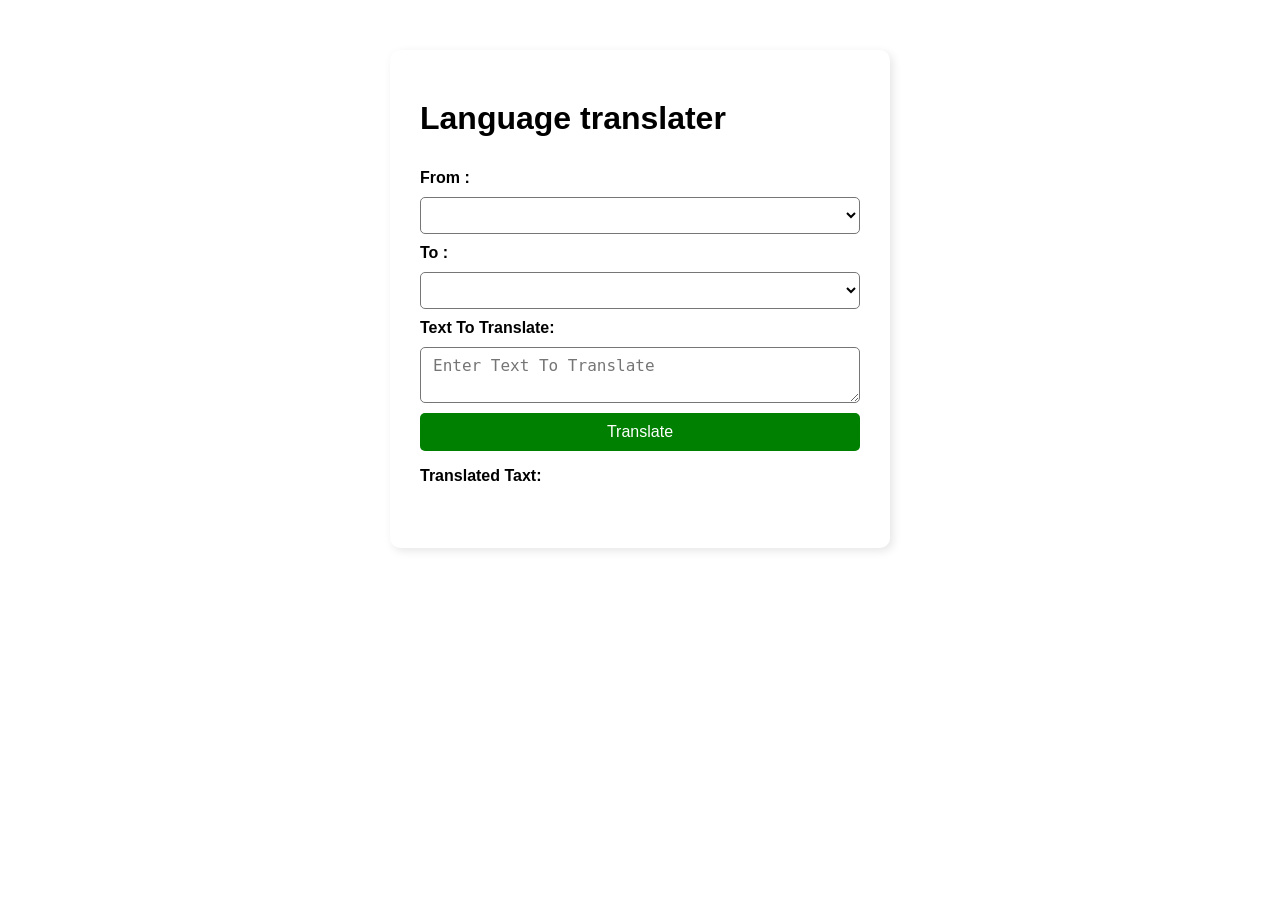
<file: index.html>
<!DOCTYPE html>
<html lang="en">
  <head>
    <meta charset="UTF-8" />
    <meta name="viewport" content="width=device-width, initial-scale=1.0" />
    <title>Language translater</title>
    <link rel="stylesheet" href="style.css" />
  </head>
  <body>
    <div class="translate-container">
      <h1>Language translater</h1>
      <form id="translate-form" class="translate-form">
        <label for="">From :</label>
        <select name="from-lang" id="from-lang">
          <!-- <option value="">name</option>
          <option value="">age</option> -->
        </select>
        <label for="">To :</label>
        <select name="to-lang" id="to-lang">
          <!-- <option value="">name</option>
          <option value="">age</option> -->
        </select>
        <label for="">Text To Translate:</label>
        <textarea
          name="transale-text"
          id="transale-text"
          placeholder="Enter Text To Translate"
        ></textarea>
        <button type="submit">Translate</button>
      </form>
      <div class="translate-result">
        <h4>Translated Taxt:</h4>
        <p id="translate-result"></p>
      </div>
    </div>

    <script src="main.js"></script>
  </body>
</html>
</file>
<file: style.css>
*{
    margin: 0;
    padding: 0;
    box-sizing: border-box;
}

body{
    background-color: #fff;
    font-family: Arial, Helvetica, sans-serif;
    color: #000;
}

.translate-container{
    max-width:500px ;
    margin: 50px auto;
    background-color: #fff;
    box-shadow: 3px 3px 10px rgba(0, 0, 0, 0.1);
    padding: 50px 30px;
    border-radius: 10px;
}
.translate-container h1{
    margin-bottom: 2rem;
}
.translate-form{
    width: 100%;
    display: flex;
    flex-direction: column;
    gap: 10px;
}
.translate-form label{
    font-size: 1rem;
    font-weight:600;
}
.translate-form select,textarea{
    max-width: 100%;
    padding: 8px 12px ;
    font-size: 1rem;
    border-radius: 5px;
    background-color: #fff;
}
.translate-form button{
    padding: 10px 16px;
    font-size: 1rem;
    border: none;
    border-radius: 5px;
    background-color: green;
    color: white;
    cursor: pointer;
    margin-bottom: 1rem;
}
.translate-form button:hove{
    background-color: #00cd8e;
}
.translate-result{
    display: flex;
    flex-direction: column;
    gap: .8rem;
}
.translate-result p{
    font-size: .8rem;
    font-weight: 550;
}
</file>
